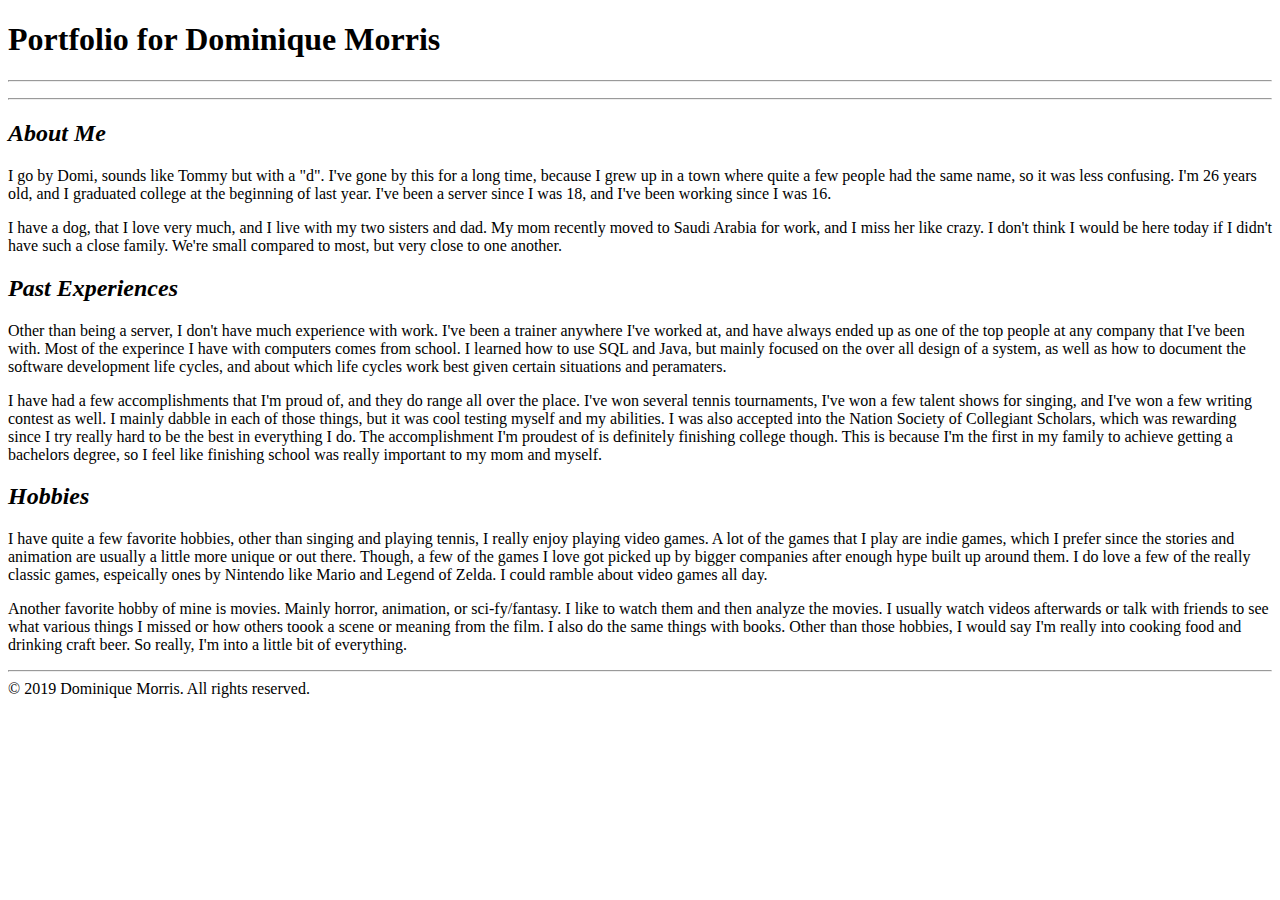
<file: Portfolio/index.html>
<!DOCTYPE html>

<!--
Name: Dominique Morris
Date Created: Feb. 20th 2019
Most Recent Revision: Feb. 20th 2019
-->
<html lang ="en"> 
	<head>
		<title> Domi's Portfolio </title>
	</head>
	<body>
		<header>
			<h1> Portfolio for Dominique Morris </h1>
		</header>
		<hr />
		<nav>
			<p> 
				<!-- Links to our pages will go here -->
			</p>
		</nav>
		<hr />
		<section>
			<article id="about me">
				<h2><em>About Me </em></h2>
				<p> I go by Domi, sounds like Tommy but with a "d". I've gone by this for a long time, because I grew up in a
					town where quite a few people had the same name, so it was less confusing. I'm 26 years old, and I graduated college
					at the beginning of last year. I've been a server since I was 18, and I've been working since I was 16.

				</p>
				<p> I have a dog, that I love very much, and I live with my two sisters and dad. My mom recently moved to Saudi
					Arabia for work, and I miss her like crazy. I don't think I would be here today if I didn't have such a close 
					family. We're small compared to most, but very close to one another.
				</article>
			</p>
			<article id="past">
				<h2><em>Past Experiences </em></h2>
				<p> Other than being a server, I don't have much experience with work. I've been a trainer anywhere I've worked at,
					and have always ended up as one of  the top people at any company that I've been with. Most of the experince I have
					with computers comes from school. I learned how to use SQL and Java, but mainly focused on the over all design of a
					system, as well as how to document the software development life cycles, and about which life cycles work best given
					certain situations and peramaters. 

				</p>
				<p>I have had a few accomplishments that I'm proud of, and they do range all over the place. I've won several tennis
					tournaments, I've won a few talent shows for singing, and I've won a few writing contest as well. I mainly dabble in 
					each of those things, but it was cool testing myself and my abilities. I was also accepted into the Nation Society of Collegiant
					Scholars, which was rewarding since I try really hard to be the best in everything I do. The accomplishment I'm proudest of
					is definitely finishing college though. This is because I'm the first in my family to achieve getting a bachelors degree, so
					I feel like finishing school was really important to my mom and myself.
				</p>
			</article>
			<article id="hobbies">
				<h2><em>Hobbies </em></h2>
				<p> I have quite a few favorite hobbies, other than singing and playing tennis, I really enjoy playing video games.
					A lot of the games that I play are indie games, which I prefer since the stories and animation are usually a little
					more unique or out there. Though, a few of the games I love got picked up by bigger companies after enough hype built
					up around them. I do love a few of the really classic games, espeically ones by Nintendo like Mario and Legend of Zelda.
					I could ramble about video games all day.</p>

				<p> Another favorite hobby of mine is movies. Mainly horror, animation, or sci-fy/fantasy. I like to watch them and then
					analyze the movies. I usually watch videos afterwards or talk with friends to see what various things I missed or how others
					toook a scene or meaning from the film. I also do the same things with books. Other than those hobbies, I would say I'm really
					into cooking food and drinking craft beer. So really, I'm into a little bit of everything.
				</p>
			</article>
		</section>
		<footer>
			<hr />
			<pr>&copy; 2019 Dominique Morris. All rights reserved. </p>
		</footer>

	</body>
</html>
</file>
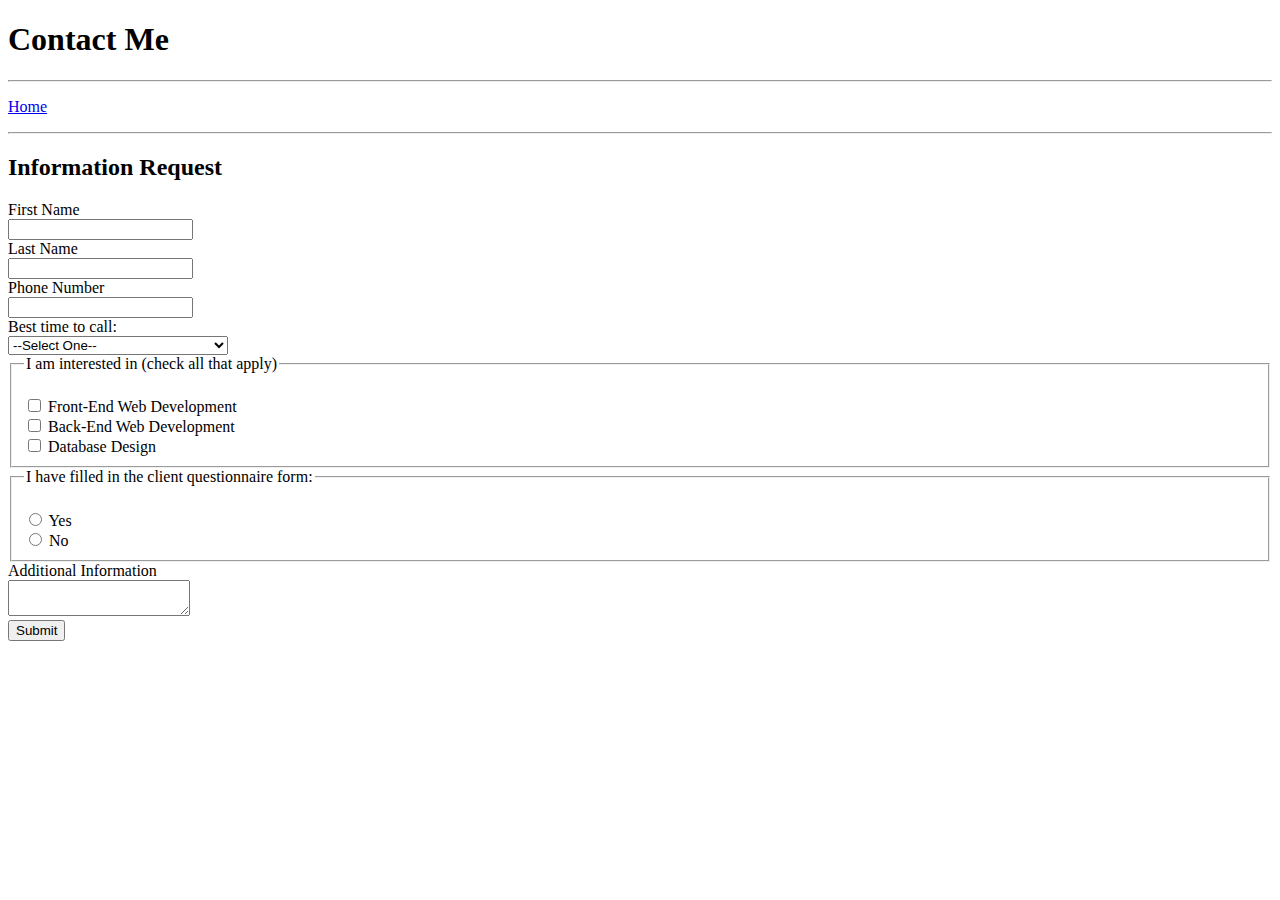
<file: Portfolio/Contacts.html>
<!DOCTYPE html>
<!--
Name: Dominique Morris
Date Created: Feb 21st 2019
Most recent revision: Feb 21st 2019
-->
<html lang="eng">
<head>
	<title> Contact Me </title>
</head>
	<body>
		<h1> Contact Me</h1>
		<hr />
		<p><a href="Index.html">Home</a></p>
		<hr />
		<h2> Information Request</h2>
		<!-- Information Text Boxes -->
		<form action="submit.html" method="POST">
			<label for="firstName">First Name</label><br />
				<input type="text" id="firstName" name="firstName"> <br />
			<label for="lastName">Last Name</label><br />
				<input type="text" id="lastName" name="lastName"> <br />
			<label for="phone">Phone Number</label><br />
				<input type="text" id="phone" name="phone"> <br />
			<label for="contact">Best time to call:</label><br />
				<select id="contact" name="contact">
					<option value="default" selected>--Select One--</option>
					<option value="morning">Morning (8am to 12pm Eastern)</option>
					<option value="afternoon">Afternoon (12pm to 5pm Eastern)</option>
					<option value="evening">Evening (5pm to 8pm Eastern)</option>
				</select>
		<!-- Dropdown Menu -->
		<fieldset>
		<legend>I am interested in (check all that apply)</legend><br />
			<input type="checkbox" id="frontEnd" name="interest" value="frontEnd">
				<label for="frontEnd">Front-End Web Development</label><br />
			<input type="checkbox" id="backEnd" name="interest" value="backEnd">
				<label for="backEnd">Back-End Web Development</label><br />
			<input type="checkbox" id="database" name="interest" value="database">
				<label for="database">Database Design</label><br />
		</fieldset>
		<!-- Radio Buttons -->
		<fieldset>
		<legend>I have filled in the client questionnaire form:</legend><br />
			<input type="radio" id="choice1" name="questionnaire" value="yes">
				<label for="choice1">Yes</label><br />
			<input type="radio" id="choice2" name="questionnaire" value="no">
				<label for="choice2">No</label><br />
		</fieldset>
		<!-- Additional Text Box -->
			<label for="info">Additional Information</label><br />
			<textarea id="info" name="info"></textarea><br />
		<!-- Submit -->	
		<input type="submit" name="submit" value="Submit">

</body>
</html>
</file>
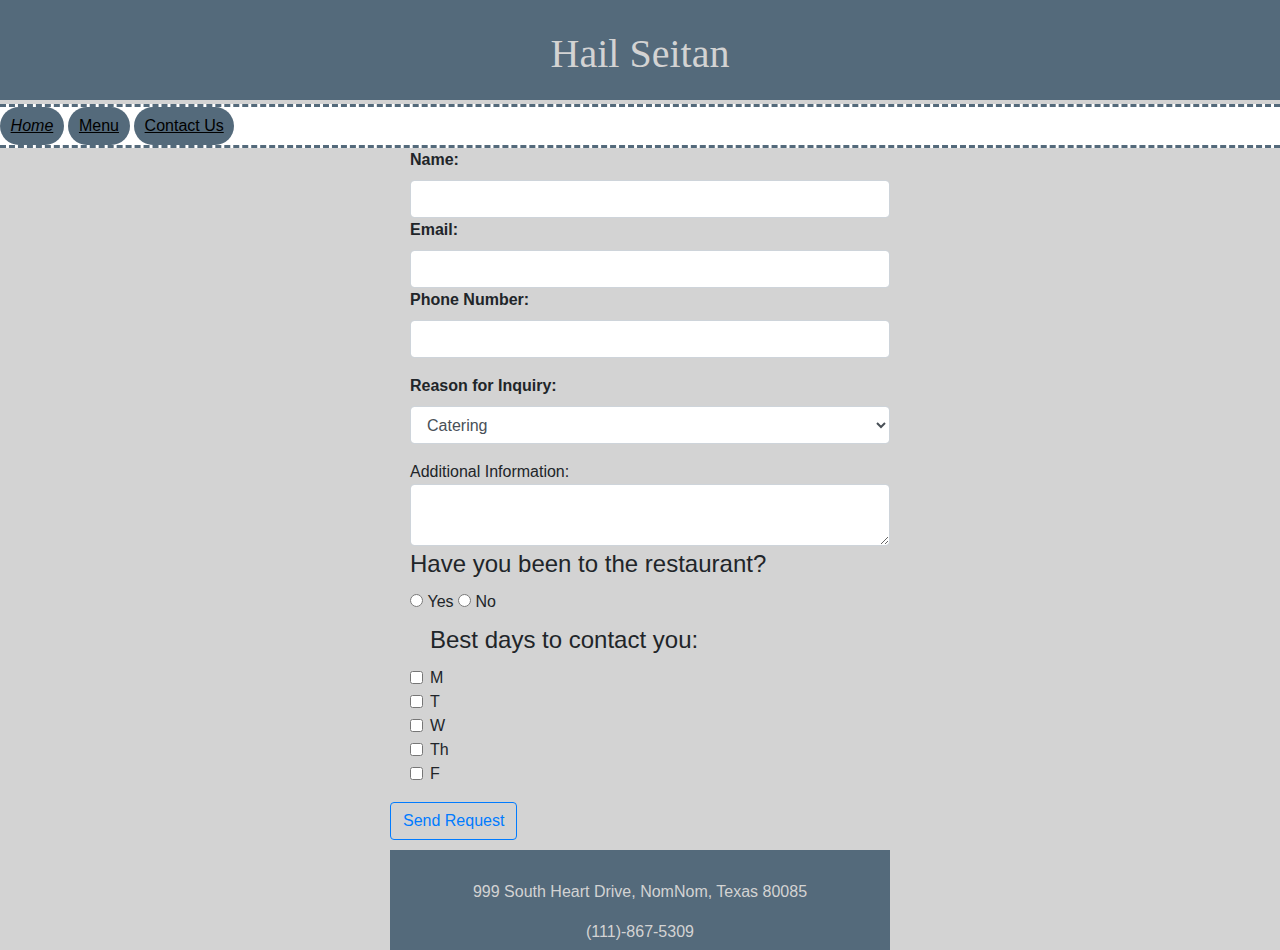
<file: Restaurant/Contact.html>
<!DOCTYPE html>

<!--
Name: Dominique Morris
Date Created: Feb. 26th 2019
Most Recent Revision: Feb. 26th 2019
-->
<html lang ="en">

<!-- This is the contact page -->

<head>
	<!-- Bootstrap Info -->
	<meta charset="utf-8">
	<meta name="viewport" content="width=device-width, initial-scale=1, shrink-to-fit=no">
	<title> Contact Us </title>
	<link href="https://stackpath.bootstrapcdn.com/bootstrap/4.3.1/css/bootstrap.min.css" rel="stylesheet" integrity="sha384-ggOyR0iXCbMQv3Xipma34MD+dH/1fQ784/j6cY/iJTQUOhcWr7x9JvoRxT2MZw1T" crossorigin="anonymous">
	<!-- CSS Link -->
	<link href="Main/restaurantStyles.css" rel="stylesheet" type="text/css" />
	<!-- Home Icon Links -->
	<link rel="stylesheet" href="https://use.fontawesome.com/releases/v5.7.0/css/all.css" integrity="sha384-lZN37f5QGtY3VHgisS14W3ExzMWZxybE1SJSEsQp9S+oqd12jhcu+A56Ebc1zFSJ" crossorigin="anonymous">
	<style>
		#required{
			font-weight: bold;
		}
		
		body{
			background-color: lightgrey;
		}
		button{
			margin-bottom: 10px;
		}
	</style>

		
</head>
	<header>
		<h1> Hail Seitan </h1>
	</header>

	<nav>
		<a class= "btn badge-pill" href="home.html"><i class="fa fa-home" href="home.html">Home</i></a>
		<a class="btn badge-pill" href="Menu.html">Menu</a>
		<a class="btn badge-pill" href="Contact.html">Contact Us</a>
	</nav>
<body>
	<!-- Forms Section -->
	<form action="" style="width: 500px; margin: auto" class="main-form needs-validation">
		<!-- Input Text Boxes -->
		<div class="form-check">
			<div class="form-group">
				<label id="required" for="name">Name:</label>
					<input type="text" name="name" id="name" class="form-control" required>
				<label id="required" for="email">Email:</label>
					<input type="text" name="email" id="email" class="form-control" required>
				<label id="required" for="phone">Phone Number:</label>
					<input type="text" name="phone" id="phone" class="form-control" required>
			</div>
			<!-- Dropdown Menu -->
			<div class="form-group">
				<label  id="required" for="contact" required>Reason for Inquiry:</label><br />
					<select id="contact" name="contact" class="form-control">
						<option value="default" selected>Catering</option>
						<option value="Private">Private Party</option>
						<option value="Feedback">Feedback</option>
						<option value="Other">Other</option>
					</select>
			</div>
			<!-- Additional Text Box -->
			<div class="form-group>
				<label for="info">Additional Information:</label>
				<textarea id="info" name="info" class="form-control"></textarea>
			</div>
		<!-- Radio Buttons -->
		<div class="form-group">
			<fieldset>
					<legend>Have you been to the restaurant?</legend>
					<input type="radio" id="choice1" name="questionnaire" value="yes">
						<label for="choice1">Yes</label>
					<input type="radio" id="choice2" name="questionnaire" value="no">
						<label for="choice2">No</label>
			</fieldset>
		<!-- Dropdown Menu -->
			<fieldset>
				<div class="form-check">
					<legend>Best days to contact you:</legend>
						<input type="checkbox" id="Monday" name="day" value="Monday" class="form-check-input">
							<label for="Monday" class="form-check-label">M</label><br />
						<input type="checkbox" id="Tuesday" name="day" value="Tuesday" class="form-check-input">
							<label for="Tuesday" class="form-check-label">T</label><br />
						<input type="checkbox" id="Wednesday" name="day" value="Wednesday" class="form-check-input">
							<label for="Wednesday" class="form-check-label">W</label><br />
						<input type="checkbox" id="Thursday" name="day" value="Thursday" class="form-check-input">
							<label for="Thursday" class="form-check-label">Th</label><br />
						<input type="checkbox" id="Friday" name="day" value="Friday" class="form-check-input">
							<label for="Friday" class="form-check-label">F</label><br />
				</div>
			</fieldset>
		</div>
		</div>
		<!-- Submit -->	
		<button type="submit" class="btn btn-outline-primary">Send Request</button>
		
	
<footer>
		<p> 999 South Heart Drive, NomNom, Texas 80085 </p>
		<p> (111)-867-5309 </p>
</footer>

<script>
	window.alert("This site is best viewed with JavaScript");
</script>
<script>
	
	var form= document.quesrySelector('.needs-validation');
		form.addEventListener('submit', function(event){
			if(form.checkValidity() == false) {
				event.preventDefault();
				event.stopPropagation();
				form.classList.add('was-validated');
		})
</script>

	<script src="https://code.jquery.com/jquery-3.3.1.slim.min.js" integrity="sha384-q8i/X+965DzO0rT7abK41JStQIAqVgRVzpbzo5smXKp4YfRvH+8abtTE1Pi6jizo" crossorigin="anonymous"></script>
	<script src="https://cdnjs.cloudflare.com/ajax/libs/popper.js/1.14.3/umd/popper.min.js" integrity="sha384-ZMP7rVo3mIykV+2+9J3UJ46jBk0WLaUAdn689aCwoqbBJiSnjAK/l8WvCWPIPm49" crossorigin="anonymous"></script>
	<script src="https://stackpath.bootstrapcdn.com/bootstrap/4.1.3/js/bootstrap.min.js" integrity="sha384-ChfqqxuZUCnJSK3+MXmPNIyE6ZbWh2IMqE241rYiqJxyMiZ6OW/JmZQ5stwEULTy" crossorigin="anonymous"></script>

</body>
</html>
</file>
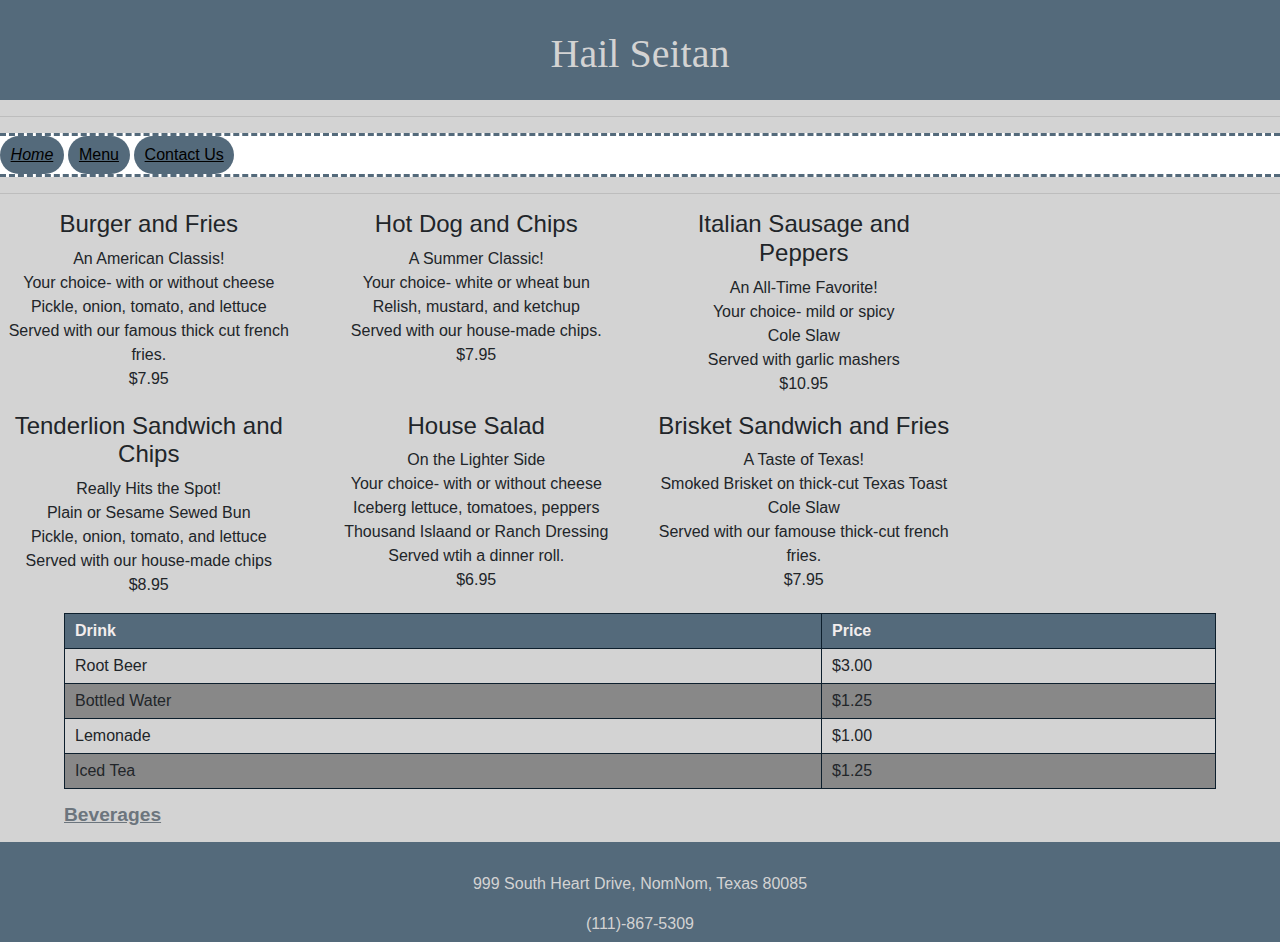
<file: Restaurant/Menu.html>
<!DOCTYPE html>

<!--
Name: Dominique Morris
Date Created: Feb. 26th 2019
Most Recent Revision: Feb. 26th 2019
-->
<html lang ="en">

<!-- This is the Menu page for the restaurant -->
<head>
	<!-- BootStrap Links -->
	<meta charset="utf-8">
	<meta name="viewport" content="width=device-width, initial-scale=1, shrink-to-fit=no">
<title> Menu </title>
	<link href="https://stackpath.bootstrapcdn.com/bootstrap/4.3.1/css/bootstrap.min.css" rel="stylesheet" integrity="sha384-ggOyR0iXCbMQv3Xipma34MD+dH/1fQ784/j6cY/iJTQUOhcWr7x9JvoRxT2MZw1T" crossorigin="anonymous">
	<!-- CSS Links -->
	<link href="Main/restaurantStyles.css" rel="stylesheet" type="text/css" />
	<!-- Home Icon Links -->
	<link rel="stylesheet" href="https://use.fontawesome.com/releases/v5.7.0/css/all.css" integrity="sha384-lZN37f5QGtY3VHgisS14W3ExzMWZxybE1SJSEsQp9S+oqd12jhcu+A56Ebc1zFSJ" crossorigin="anonymous">
	<style>
		body{background-color: lightgrey;
		}
		h4{
			text-align: center;
		}
     /* Table Formatting */
		caption{
				font-weight: bold;
				font-size: 1.2em;
				text-decoration: underline;
			}
			table, th, td{
				border: 1px solid #0d1f2d;
				border-collapse: collapse;
				padding: 5px 10px;
			}
			table{
				width: 90%;
				margin: auto;
			}
			tr {
				height: 30px;
			}
			th{
				background-color: #546a7b;
				color: #f2eded;
			}
			 tbody tr:nth-child(odd){
				background-color: lightgrey;
			}
			tbody tr:nth-child(even){
				background-color: #888888;
			}
	</style>
</head>
	<header>
		<h1> Hail Seitan </h1>
	</header>
	<hr />
	<nav style="background-color:white;">
		<a class= "btn badge-pill" href="home.html"><i class="fa fa-home" href="home.html">Home</i></a>
		<a class="btn badge-pill" href="Menu.html">Menu</a>
		<a class="btn badge-pill" href="Contact.html">Contact Us</a>
	</nav>
	<hr />
<body>
	<div class="row">
				<div class="col-lg-3 col-md" id="burgers">
					<h4> Burger and Fries </h4>
					<p> An American Classis! <br />
					Your choice- with or without cheese <br />
					Pickle, onion, tomato, and lettuce <br />
					Served with our famous thick cut french fries. <br />
					$7.95 </p>
				</div>
				<div class="col-lg-3 col-md" id="Hotdog">
					<h4> Hot Dog and Chips </h4>
					<p> A Summer Classic! <br />
					Your choice- white or wheat bun <br />
					Relish, mustard, and ketchup <br />
					Served with our house-made chips. <br />
					$7.95 </p>
				</div>
				<div class="col-lg-3 col-md" id="Italian">
					<h4> Italian Sausage and Peppers </h4>
					<p> An All-Time Favorite! <br />
					Your choice- mild or spicy <br />
					Cole Slaw <br />
					Served with garlic mashers <br />
					$10.95 </p>
				</div>
	</div>
	<div class="row">
				<div class="col-lg-3 col-md" id="Tenderloin">
					<h4> Tenderlion Sandwich and Chips </h4>
					<p> Really Hits the Spot! <br />
					Plain or Sesame Sewed Bun <br />
					Pickle, onion, tomato, and lettuce <br />
					Served with our house-made chips <br />
					$8.95 </p>
				</div>
				<div class="col-lg-3 col-md" id="Salad">
					<h4> House Salad </h4>
					<p> On the Lighter Side <br />
					Your choice- with or without cheese <br />
					Iceberg lettuce, tomatoes, peppers <br />
					Thousand Islaand or Ranch Dressing <br />
					Served wtih a dinner roll. <br />
					$6.95 </p>
				</div>
				<div class="col-lg-3 col-md" id="Brisket">
					<h4> Brisket Sandwich and Fries </h4>
					<p> A Taste of Texas! <br />
					Smoked Brisket on thick-cut Texas Toast <br />
					Cole Slaw <br />
					Served with our famouse thick-cut french fries. <br />
					$7.95 </p>
				</div>
		</div>
		
		<!-- Drink Menu Table -->
		
		<table>
				<caption> Beverages </caption>
					<thead>
						<tr>
							<th>Drink</th>
							<th>Price</th>
						</tr>
					</thead>
					<tbody>
						<tr>
							<td>Root Beer</td>
							<td>$3.00</td>
						</tr>
						<tr>
							<td>Bottled Water</td>
							<td>$1.25</td>
						</tr>
						<tr>
							<td>Lemonade</td>
							<td>$1.00</td>
						</tr>
						<tr>
							<td>Iced Tea</td>
							<td>$1.25</td>
						</tr>
					</tbody>
				</table>
	<footer>
		<p> 999 South Heart Drive, NomNom, Texas 80085 </p>
		<p> (111)-867-5309 </p>
	</footer>
	
	<script src="https://code.jquery.com/jquery-3.3.1.slim.min.js" integrity="sha384-q8i/X+965DzO0rT7abK41JStQIAqVgRVzpbzo5smXKp4YfRvH+8abtTE1Pi6jizo" crossorigin="anonymous"></script>
	<script src="https://cdnjs.cloudflare.com/ajax/libs/popper.js/1.14.3/umd/popper.min.js" integrity="sha384-ZMP7rVo3mIykV+2+9J3UJ46jBk0WLaUAdn689aCwoqbBJiSnjAK/l8WvCWPIPm49" crossorigin="anonymous"></script>
	<script src="https://stackpath.bootstrapcdn.com/bootstrap/4.1.3/js/bootstrap.min.js" integrity="sha384-ChfqqxuZUCnJSK3+MXmPNIyE6ZbWh2IMqE241rYiqJxyMiZ6OW/JmZQ5stwEULTy" crossorigin="anonymous"></script>
	
	</body>
</html>
</file>
<file: Restaurant/Main/restaurantStyles.css>
Creator: Domi
Date Created: Feb 26th 2019
Date Last Modified: Feb 26th 2019
*/
/*
General formatting for all of the pages
*/

@import url('https://fonts.googleapis.com/css?family=Great+Vibes');


header{
	background-color: #5b7d87;
	color: #lightgrey;
	height: 100px;
	text-align: center;
	padding: 30px 10px 20px 10px;
}
h1{
	font-size: 2.5em;
	font-family: 'Great Vibes', cursive;
}
nav{
	background-color: white;
	border-top: 3px dashed #546a7b;
	border-bottom: 3px dashed #546a7b;
	margin-top: 4px;
}
header, footer{
	background-color: #546a7b;
	color: lightgrey;
	height: 100px;
	text-align: center;
	padding: 30px 10px 20px 10px;
}
nav .btn{ background-color: #546a7b;
				color: black;
			}
nav .btn:link{ color: black;
	text-decoration: underline;
	}
nav .btn:visited{ color: darkred;
	text-decoration: underline;
}
nav .btn:hover{ font-weight: bold;
	text-decoration: underline;
}
nav .btn:active{ font-weight: bold;
	text-decoration: none;
}
p{
		text-align: center;
	}
}
</file>
